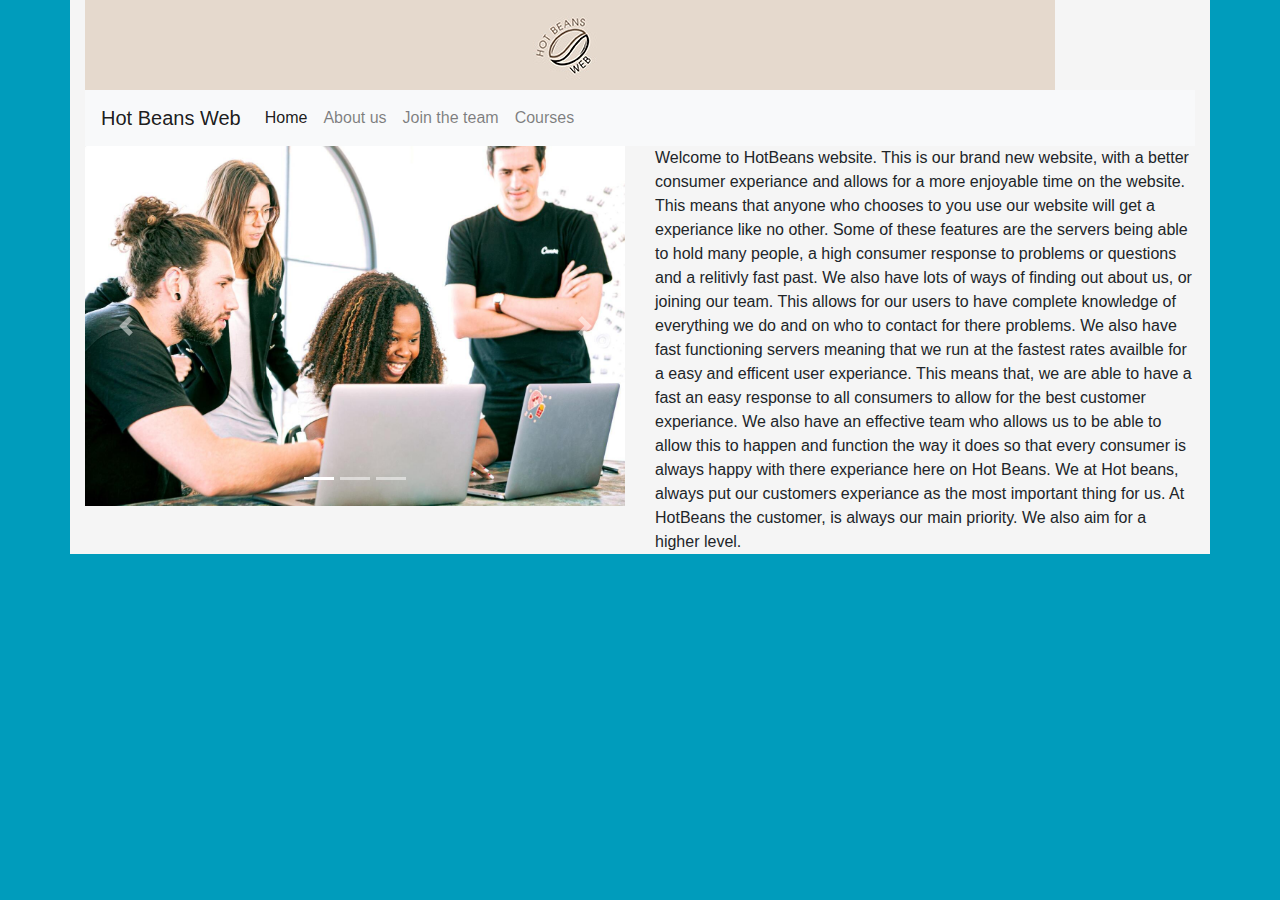
<file: index.html>
<!DOCTYPE html>
<html lang="en">
  <head>
    <meta charset="utf-8">
	<meta http-equiv="X-UA-Compatible" content="IE=edge">
	<meta name="viewport" content="width=device-width, initial-scale=1">
    <title>hotbeans</title>
	  
    <!-- Bootstrap -->
	<link href="../css/bootstrap-4.4.1.css" rel="stylesheet">
	<link href="style.css" rel="stylesheet" type="text/css">
  </head>
	
	
<body>
  <div class="container">
	  
    <img src="Images/banner.jpg" class="img-fluid" alt="Placeholder image">
<nav class="navbar navbar-expand-lg navbar-light bg-light">
  <a class="navbar-brand" href="#">Hot Beans Web </a>
  <button class="navbar-toggler" type="button" data-toggle="collapse" data-target="#navbarNav" aria-controls="navbarNav" aria-expanded="false" aria-label="Toggle navigation">
    <span class="navbar-toggler-icon"></span>
  </button>
  <div class="collapse navbar-collapse" id="navbarNav">
    <ul class="navbar-nav">
      <li class="nav-item active">
        <a class="nav-link" href="index.html">Home <span class="sr-only">(current)</span></a>
      </li>
      <li class="nav-item">
        <a class="nav-link" href="our team .html">About us</a>
      </li>
      <li class="nav-item">
        <a class="nav-link" href="contact us .html">Join the team</a>
      </li>
		<li class="nav-item">
        <a class="nav-link" href="development.html">Courses</a>
      </li>
    </ul>
  </div>
</nav>
    <div class="row">
          <div class="col-xl-6"><div id="carouselExampleIndicators" class="carousel slide" data-ride="carousel">
  <ol class="carousel-indicators">
    <li data-target="#carouselExampleIndicators" data-slide-to="0" class="active"></li>
    <li data-target="#carouselExampleIndicators" data-slide-to="1"></li>
    <li data-target="#carouselExampleIndicators" data-slide-to="2"></li>
  </ol>
  <div class="carousel-inner">
    <div class="carousel-item active">
      <img class="d-block w-100" src="Images/image1v3.jpeg" alt=""></div>
    <div class="carousel-item">
      <img class="d-block w-100" src="Images/image 2.jpg" alt=""></div>
    <div class="carousel-item">
      <img class="d-block w-100" src="Images/image 3 v2.png" alt=""></div>
  </div>
  <a class="carousel-control-prev" href="#carouselExampleIndicators" role="button" data-slide="prev">
    <span class="carousel-control-prev-icon" aria-hidden="true"></span>
    <span class="sr-only">Previous</span>
  </a>
  <a class="carousel-control-next" href="#carouselExampleIndicators" role="button" data-slide="next">
    <span class="carousel-control-next-icon" aria-hidden="true"></span>
    <span class="sr-only">Next</span>
  </a>
</div>
</div>
          <div class="col-xl-6">Welcome to HotBeans website. This is our brand new website, with a better consumer experiance and allows for a more enjoyable time on the website. This means that anyone who chooses to you use our website will get a experiance like no other. Some of these features are the servers being able to hold many people, a high consumer response to problems or questions and a relitivly fast past. We also have lots of ways of finding out about us, or joining our team. This allows for our users to have complete knowledge of everything we do and on who to contact for there problems. We also have fast functioning servers meaning that we run at the fastest rates availble for a easy and efficent user experiance. This means that, we are able to have a fast an easy response to all consumers to allow for the best customer experiance. We also have an effective team who allows us to be able to allow this to happen and function the way it does so that every consumer is always happy with there experiance here on Hot Beans. We at Hot beans, always put our customers experiance as the most important thing for us. At HotBeans the customer, is always our main priority. We also aim for a higher level.     </div>
    </div>
    </div>
	
			


	<!-- jQuery (necessary for Bootstrap's JavaScript plugins) --> 
	<script src="jquery-3.4.1.min.js"></script>

	<!-- Include all compiled plugins (below), or include individual files as needed -->
	<script src="popper.min.js"></script> 
  <script src="bootstrap-4.4.1.js"></script>
  </body>
</html>
</file>
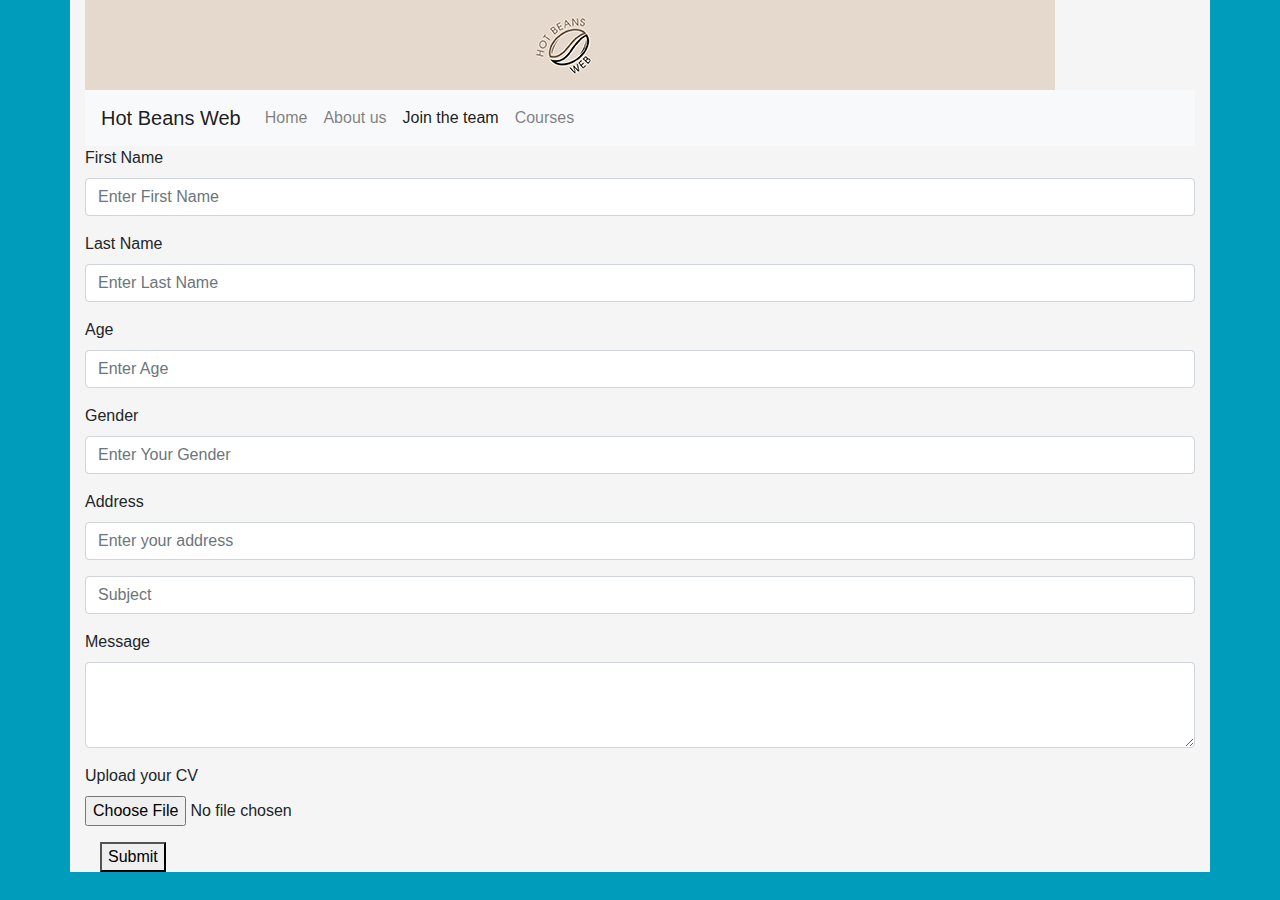
<file: contact us .html>
<!DOCTYPE html>
<html lang="en">
  <head>
    <meta charset="utf-8">
	<meta http-equiv="X-UA-Compatible" content="IE=edge">
	<meta name="viewport" content="width=device-width, initial-scale=1">
    <title>hotbeans</title>
    <!-- Bootstrap -->
	<link href="../css/bootstrap-4.4.1.css" rel="stylesheet">
	<link href="style.css" rel="stylesheet" type="text/css">
  </head>
  <body>
  <div class="container">
	   <img src="Images/banner.jpg" class="img-fluid" alt="Placeholder image">
	<nav class="navbar navbar-expand-lg navbar-light bg-light">
  <a class="navbar-brand" href="#">Hot Beans Web</a>
  <button class="navbar-toggler" type="button" data-toggle="collapse" data-target="#navbarNav" aria-controls="navbarNav" aria-expanded="false" aria-label="Toggle navigation">
    <span class="navbar-toggler-icon"></span>
  </button>
  <div class="collapse navbar-collapse" id="navbarNav">
    <ul class="navbar-nav">
      <li class="nav-item ">
        <a class="nav-link" href="index.html">Home <span class="sr-only">(current)</span></a>
      </li>
      <li class="nav-item">
        <a class="nav-link" href="our team.html">About us</a>
      </li>
      <li class="nav-item active">
        <a class="nav-link" href="contact us.htm">Join the team</a>
      </li>
		<li class="nav-item">
        <a class="nav-link" href="development.html">Courses</a>
      </li>
    </ul>
  </div>
</nav>
<form>
  <div class="form-group">
    <label for="formGroupExampleInput">First Name</label>
    <input type="text" class="form-control" id="formGroupExampleInput" placeholder="Enter First Name">
  </div>
  <div class="form-group">
    <label for="formGroupExampleInput2">Last Name</label>
    <input type="text" class="form-control" id="formGroupExampleInput2" placeholder="Enter Last Name">
  </div>
	  <div class="form-group">
    <label for="formGroupExampleInput2">Age</label>
    <input type="text" class="form-control" id="formGroupExampleInput2" placeholder="Enter Age">
  </div>
	  <div class="form-group">
    <label for="formGroupExampleInput2">Gender</label>
    <input type="text" class="form-control" id="formGroupExampleInput2" placeholder="Enter Your Gender">
  </div>
	 <div class="form-group">
    <label for="inputAddress">Address</label>
    <input type="text" class="form-control" id="inputAddress" placeholder="Enter your address">
  </div>
	
</form>


<form>
		  <div class="form-group">
    <input type="text" class="form-control" id="formGroupExampleInput2" placeholder="Subject">
  </div>
<div class="form-group">
    <label for="exampleFormControlTextarea1">Message</label>
    <textarea class="form-control" id="exampleFormControlTextarea1" rows="3"></textarea>
  </div>
		    <div class="form-group">
    <label for="exampleFormControlFile1">Upload your CV</label>
    <input type="file" class="form-control-file" id="exampleFormControlFile1">
  </div> <div class="col"> 
	  <footer>

<button onclick="window.print()">Submit</button>

</footer>
	  </div>

</form>


	
			


	<!-- jQuery (necessary for Bootstrap's JavaScript plugins) --> 
	<script src="jquery-3.4.1.min.js"></script>

	<!-- Include all compiled plugins (below), or include individual files as needed -->
	<script src="popper.min.js"></script> 
  <script src="bootstrap-4.4.1.js"></script>
  </body>
</html>
</file>
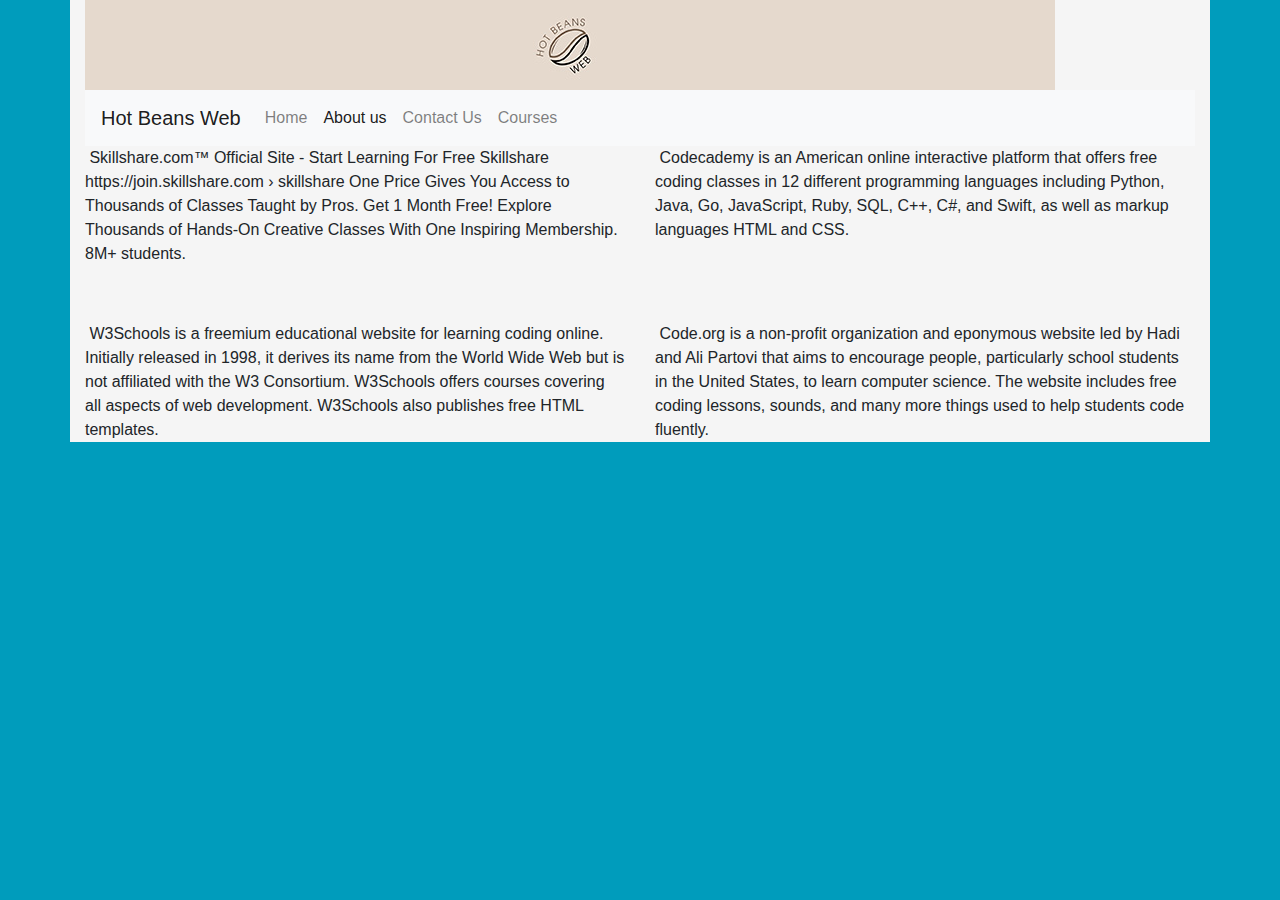
<file: development.html>
<!DOCTYPE html>
<html lang="en">
  <head>
    <meta charset="utf-8">
	<meta http-equiv="X-UA-Compatible" content="IE=edge">
	<meta name="viewport" content="width=device-width, initial-scale=1">
    <title>hotbeans</title>
    <!-- Bootstrap -->
	<link href="../css/bootstrap-4.4.1.css" rel="stylesheet">
	<link href="style.css" rel="stylesheet" type="text/css">
  </head>
  <body>
  <div class="container">
	   <img src="Images/banner.jpg" class="img-fluid" alt="Placeholder image">
	<nav class="navbar navbar-expand-lg navbar-light bg-light">
	  <a class="navbar-brand" href="#">Hot Beans Web</a>
	  <button class="navbar-toggler" type="button" data-toggle="collapse" data-target="#navbarNav" aria-controls="navbarNav" aria-expanded="false" aria-label="Toggle navigation">
    <span class="navbar-toggler-icon"></span>
  </button>
  <div class="collapse navbar-collapse" id="navbarNav">
    <ul class="navbar-nav">
      <li class="nav-item ">
        <a class="nav-link" href="index.html">Home <span class="sr-only">(current)</span></a>
      </li>
      <li class="nav-item active">
        <a class="nav-link" href="our team.html">About us</a>
      </li>
      <li class="nav-item">
        <a class="nav-link" href="contact us.html">Contact Us</a>
      </li>
		<li class="nav-item">
        <a class="nav-link" href="development.html">Courses</a>
      </li>
    </ul>
  </div>
</nav>
    <div class="row">
          <div class="col-xl-6">
            <p>&nbsp;Skillshare.com™ Official Site - Start Learning For Free Skillshare https://join.skillshare.com › skillshare One Price Gives You Access to Thousands of Classes Taught by Pros. Get 1 Month Free! Explore Thousands of Hands-On Creative Classes With One Inspiring Membership. 8M+ students.</p>
            <p>&nbsp;</p>
          </div>
          <div class="col-xl-6">&nbsp;Codecademy is an American online interactive platform that offers free coding classes in 12 different programming languages including Python, Java, Go, JavaScript, Ruby, SQL, C++, C#, and Swift, as well as markup languages HTML and CSS. </div>
          <div class="col-xl-6">&nbsp;W3Schools is a freemium educational website for learning coding online. Initially released in 1998, it derives its name from the World Wide Web but is not affiliated with the W3 Consortium. W3Schools offers courses covering all aspects of web development. W3Schools also publishes free HTML templates.&nbsp;</div>
          <div class="col-xl-6">&nbsp;Code.org is a non-profit organization and eponymous website led by Hadi and Ali Partovi that aims to encourage people, particularly school students in the United States, to learn computer science. The website includes free coding lessons, sounds, and many more things used to help students code fluently.</div>
    </div>
    </div>
	
			


	<!-- jQuery (necessary for Bootstrap's JavaScript plugins) --> 
	<script src="jquery-3.4.1.min.js"></script>

	<!-- Include all compiled plugins (below), or include individual files as needed -->
	<script src="popper.min.js"></script> 
  <script src="bootstrap-4.4.1.js"></script>
  </body>
</html>
</file>
<file: style.css>
@charset "utf-8";
/* CSS Document */

body {background: #009CBC }

h2 {font-family: Gotham, "Helvetica Neue", Helvetica, Arial, "sans-serif"}

.container
{background-color:whitesmoke;
	border:#1A9DB3thick}
</file>
